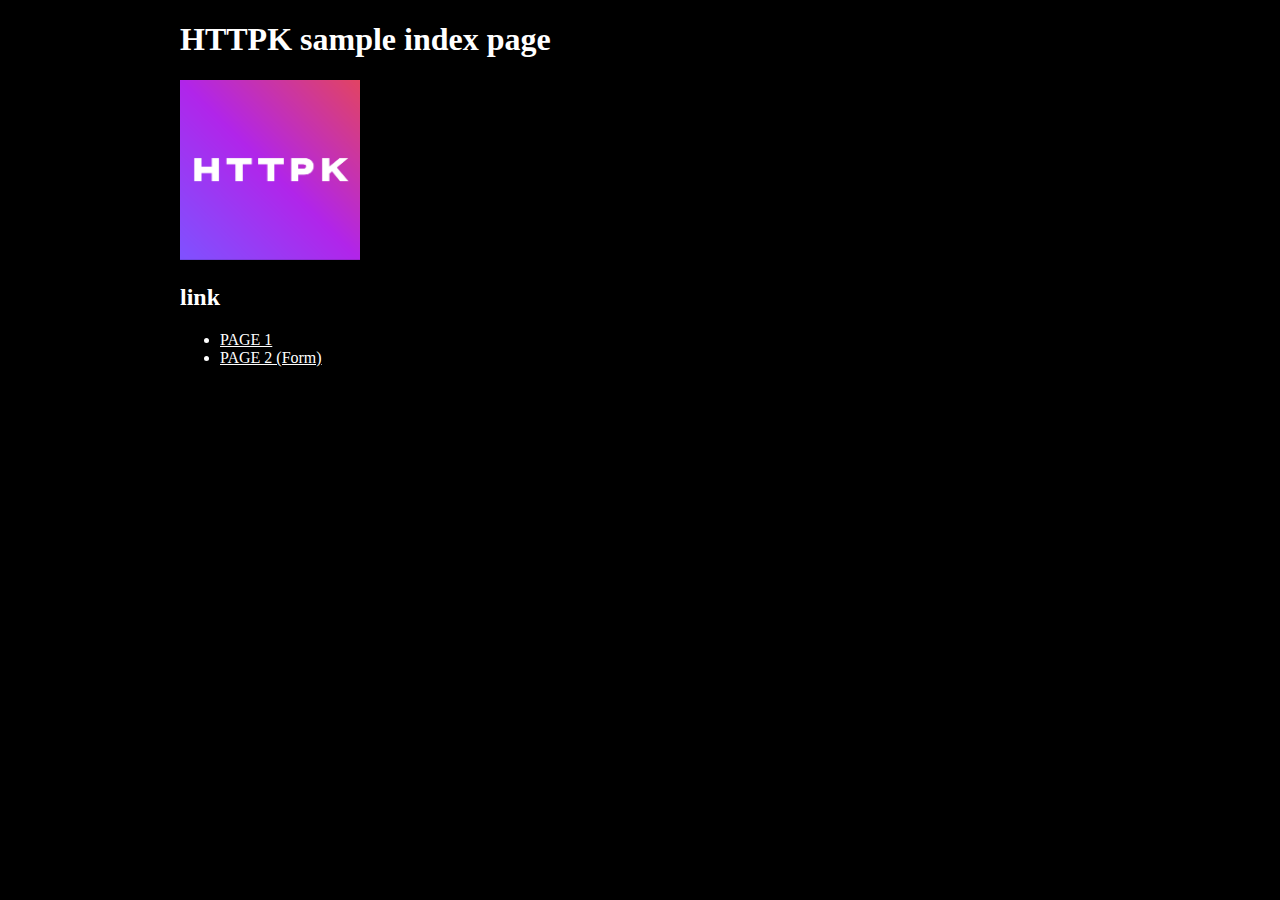
<file: sample/index.html>
<!DOCTYPE html>
<html lang="ja">
<head>
    <title>HTTPK sample index page</title>
    <link rel="stylesheet" href="css/style.css">
</head>
<body>
<div class="container">
    <main>
        <h1>HTTPK sample index page</h1>
        <img width="180" height="180" src="img/logo.png" alt="logo"/>

        <h2>link</h2>
        <ul>
            <li><a href="./page1.html">PAGE 1</a></li>
            <li><a href="./page2_form.html">PAGE 2 (Form)</a></li>
        </ul>

    </main>
</div>
</body>
</html>
</file>
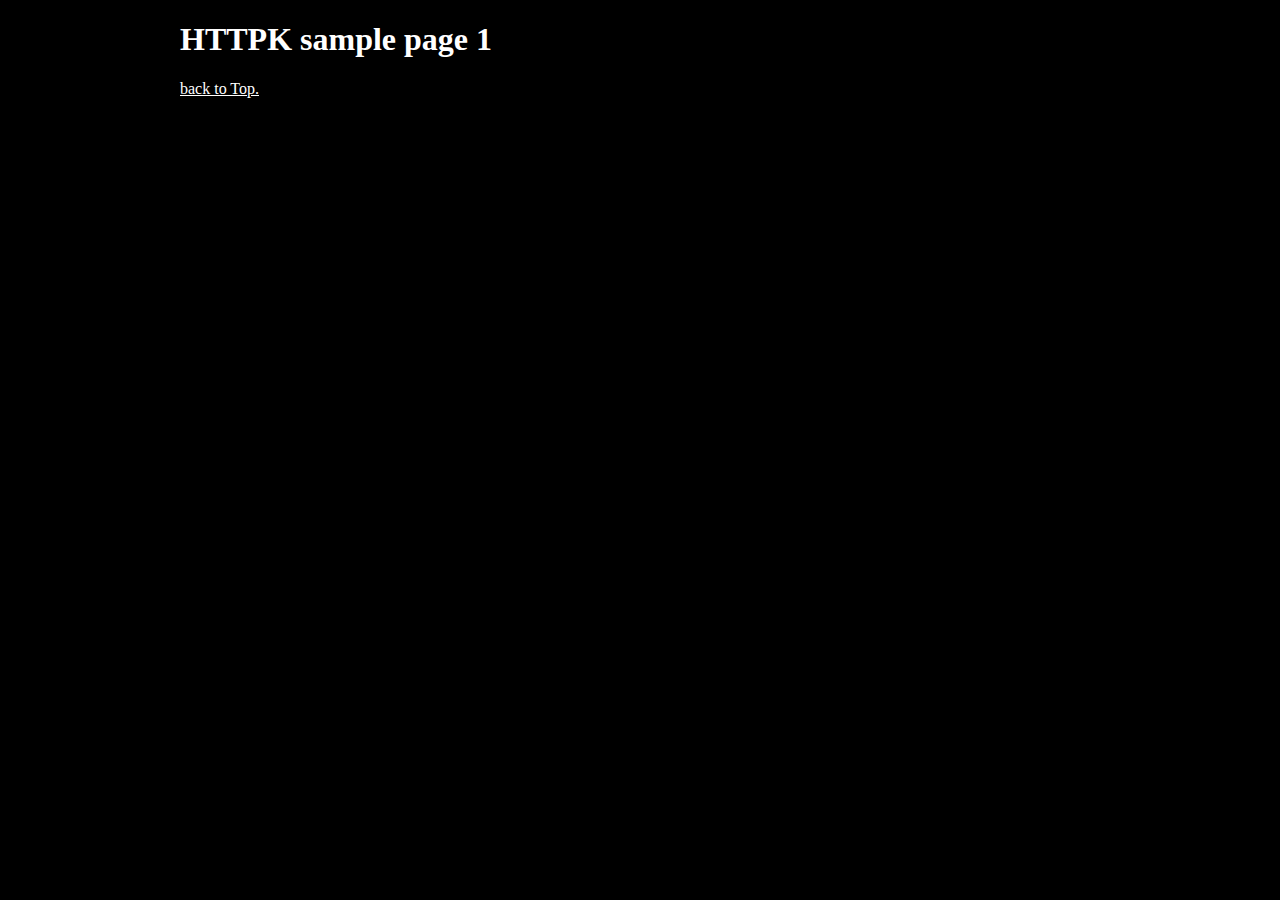
<file: sample/page1.html>
<!DOCTYPE html>
<html lang="ja">
<head>
    <title>HTTPK sample page 1</title>
    <link rel="stylesheet" href="css/style.css">
</head>
<body>
<div class="container">
    <main>
        <h1>HTTPK sample page 1</h1>

        <a href="./">back to Top.</a>

    </main>
</div>
</body>
</html>
</file>
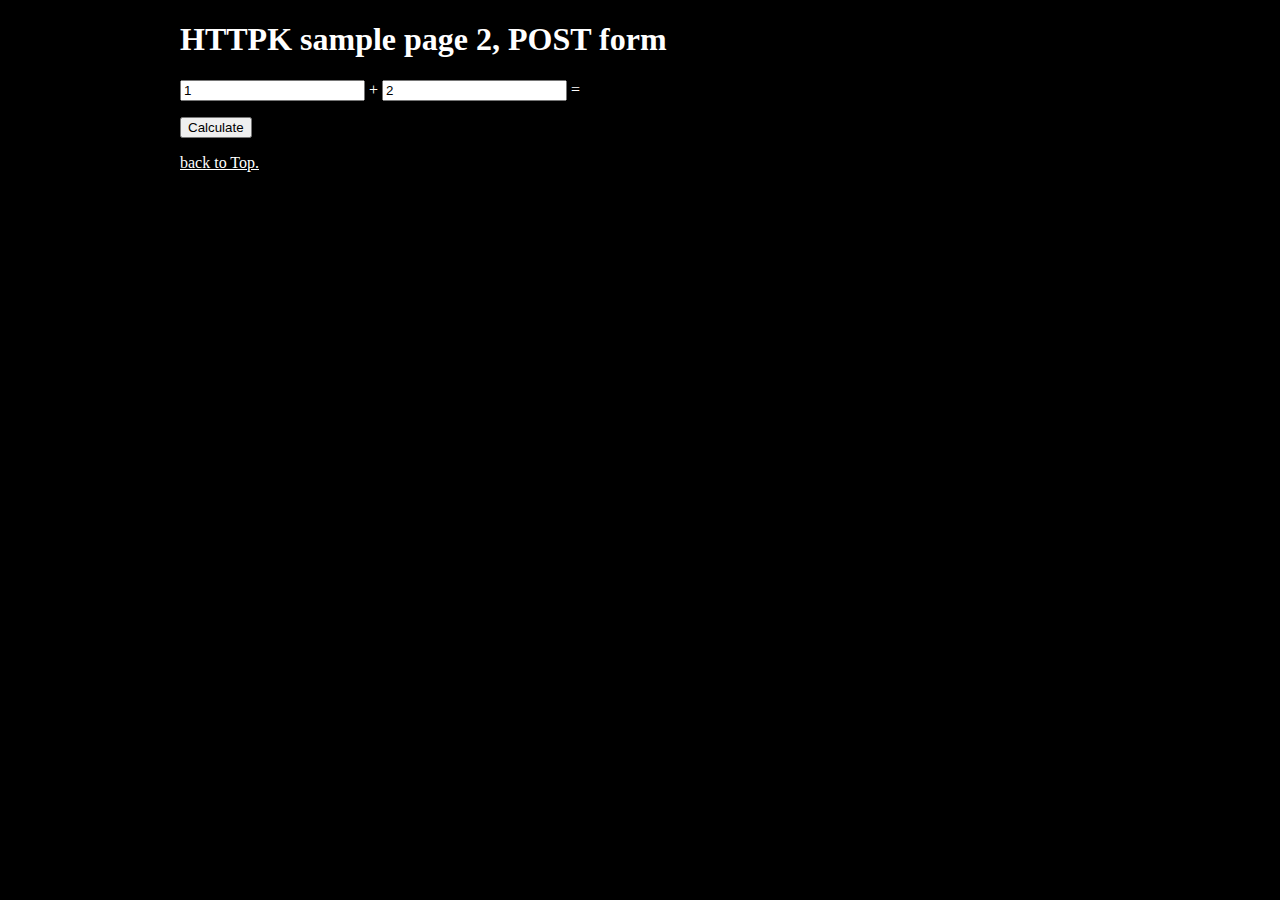
<file: sample/page2_form.html>
<!DOCTYPE html>
<html lang="ja">
<head>
    <title>HTTPK sample page 2, POST form</title>
    <link rel="stylesheet" href="css/style.css">

    <script src="./js/page2.js" ></script>
</head>
<body>
<div class="container">
    <main>
        <h1>HTTPK sample page 2, POST form</h1>

        <form action="/api/sum" method="post" id="sum_form">
            <p>
                <input type="number" name="a" required value="1"/> +
                <input type="number" name="b" required value="2"/> =
                <span id="sum"></span>
            </p>

            <button type="submit">Calculate</button>
        </form>
    </main>

    <footer>
        <a href="./">back to Top.</a>
    </footer>

</div>
</body>
</html>
</file>
<file: sample/css/style.css>
body {
    color: #fff;
    background-color: #000;
}

a {
    color: #fff;
}
a:visited {
    color: #fff;
}
a:hover {
    text-decoration: underline;
    text-decoration-color: #fff;
}

.container {
    width: 920px;
    margin: 0 auto;
}

footer {
    padding-top: 1em;
}
</file>
